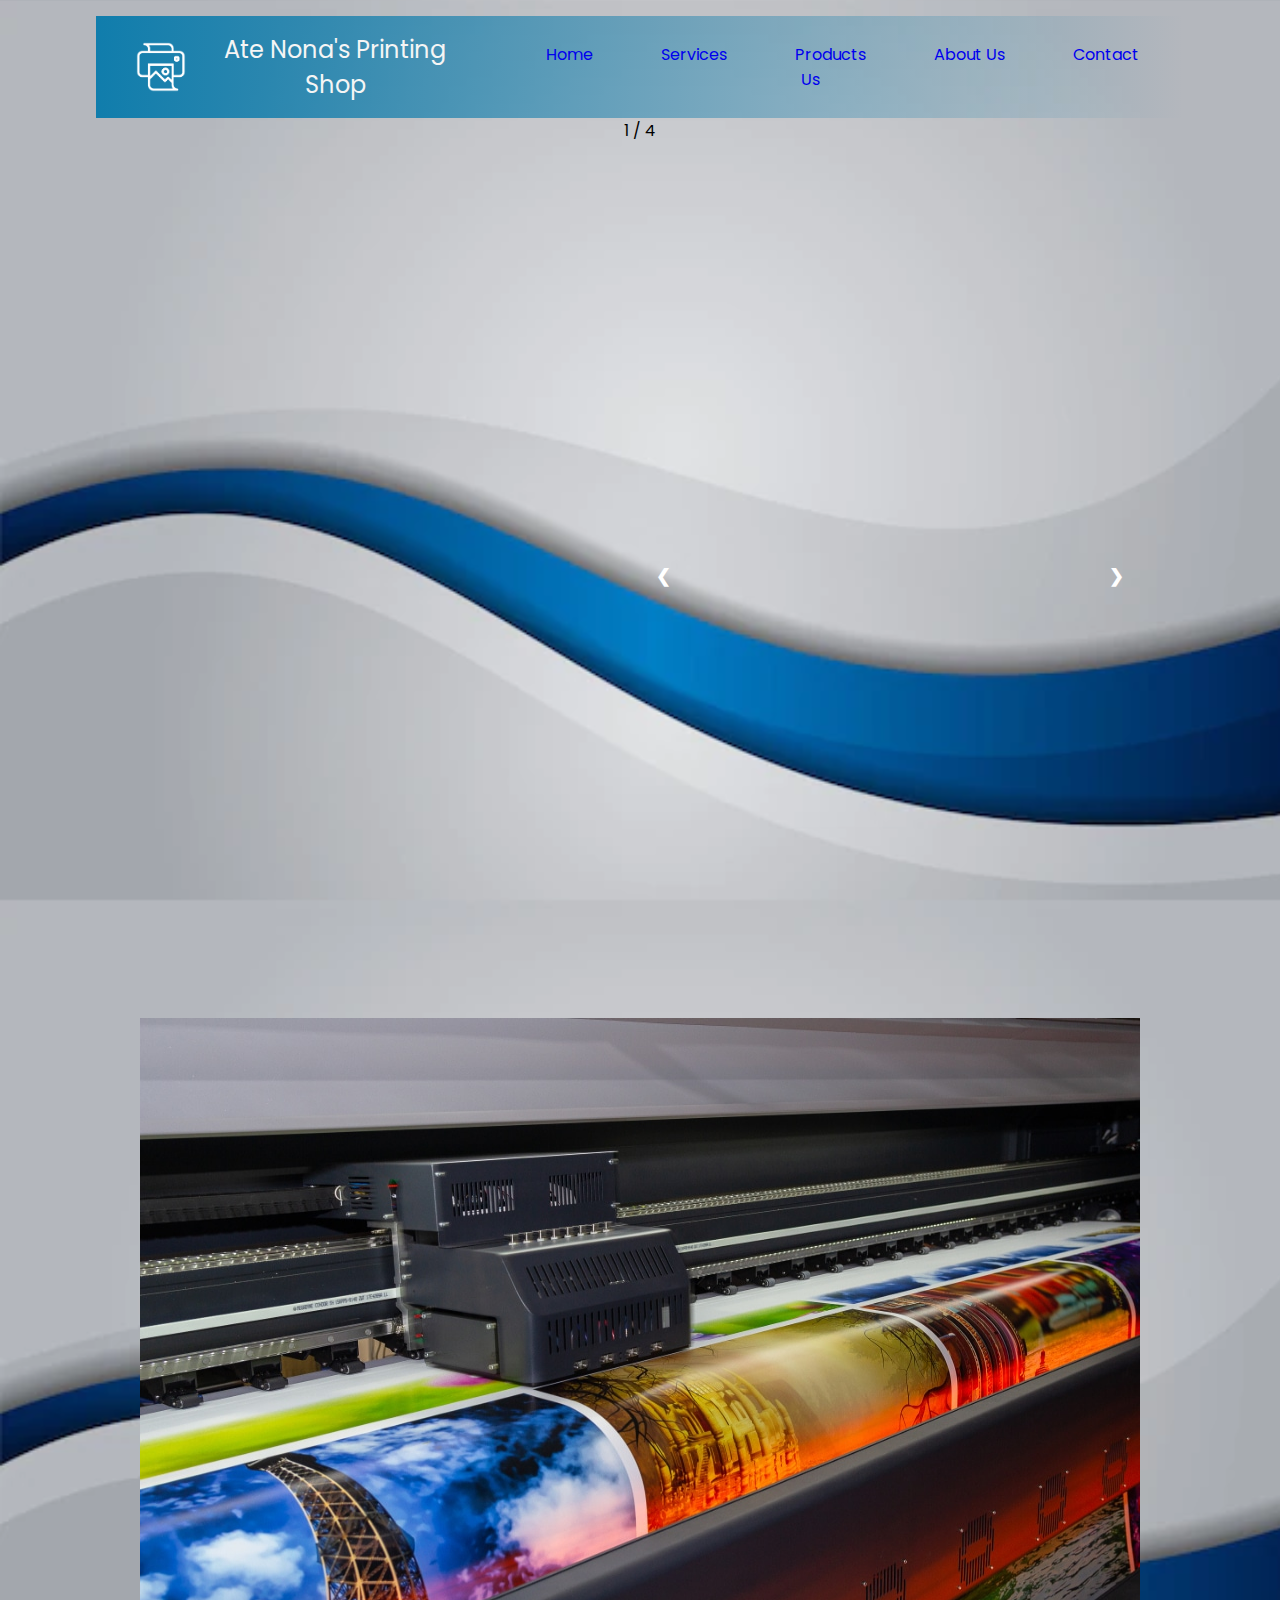
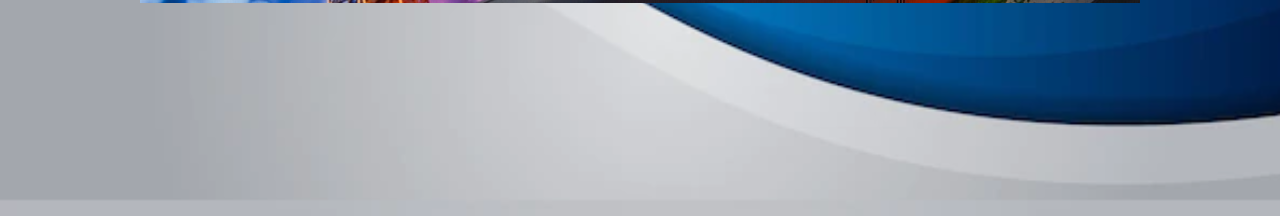
<file: views/index.html>
<!DOCTYPE html>
<html lang="en">

<head>
    <meta charset="UTF-8">
    <meta name="viewport" content="width=device-width, initial-scale=1.0">
    <title>Ate Nona's Printing Shop</title>

    <!--Stylesheet-->
    <link rel="stylesheet" href="../public/css/index.css">

    <!--Google Fonts: Poppins-->
    <link rel="preconnect" href="https://fonts.googleapis.com">
    <link rel="preconnect" href="https://fonts.gstatic.com" crossorigin>
    <link
        href="https://fonts.googleapis.com/css2?family=Poppins:ital,wght@0,100;0,200;0,300;0,400;0,500;0,600;0,700;0,800;0,900;1,100;1,200;1,300;1,400;1,500;1,600;1,700;1,800;1,900&display=swap"
        rel="stylesheet">

</head>

<body>
    <div class="container">
        <header>
            <div class="head">
                <img src="../public/assets/icon.png">
                <h2>Ate Nona's Printing Shop</h2>
            </div>
            <ul>
                <a href="../views/index.html">
                    <li>Home</li>
                </a>
                <a href="../views/services.html">
                    <li>Services</li>
                </a>
                <a href="#">
                    <li>Products</li>
                </a>
                <a href="#">
                    <li>About Us</li>
                </a>
                <a href="#">
                    <li>Contact Us</li>
                </a>
            </ul>
        </header>

        <div class="hero">
            <div class="hero-1 fade">
                <div class="numbertext">1 / 4</div>
                <img src="../public/assets/0.jpg" style="width:100%">
            </div>
            <div class="hero-1 fade">
                <div class="numbertext">2 / 4</div>
                <img src="../public/assets/1.png" style="width:100%">
            </div>
            <div class="hero-1 fade">
                <div class="numbertext">3 / 4</div>
                <img src="../public/assets/2.png" style="width:100%">
            </div>
            <div class="hero-1 fade">
                <div class="numbertext">4 / 4</div>
                <img src="../public/assets/3.png" style="width:100%">
            </div>

            <a class="prev" onclick="plusSlides(-1, 0)">&#10094;</a>
            <a class="next" onclick="plusSlides(1, 0)">&#10095;</a>
        </div>

    </div>


    <div class="highlights">

    </div>
    </div>

    <script src="../public/services/js/index.js"></script>
</body>

</html>
</file>
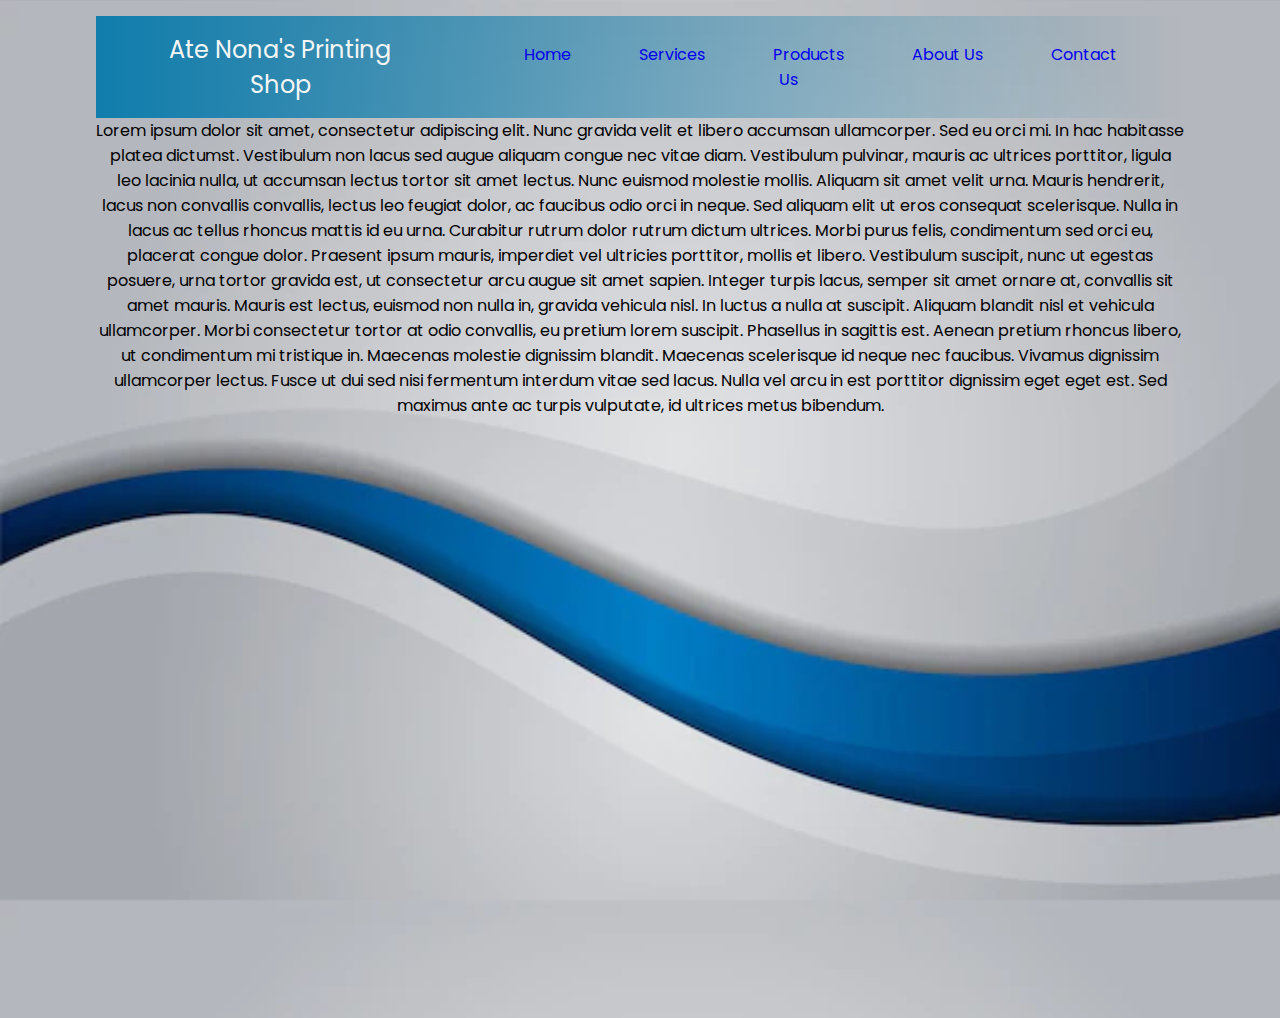
<file: views/services.html>
<!DOCTYPE html>
<html lang="en">

<head>
    <meta charset="UTF-8">
    <meta name="viewport" content="width=device-width, initial-scale=1.0">
    <title>Services | Ate Nona's Printing Shop</title>

    <!--Stylesheet-->
    <link rel="stylesheet" href="../public/css/index.css">

    <!--Google Fonts: Poppins-->
    <link rel="preconnect" href="https://fonts.googleapis.com">
    <link rel="preconnect" href="https://fonts.gstatic.com" crossorigin>
    <link
        href="https://fonts.googleapis.com/css2?family=Poppins:ital,wght@0,100;0,200;0,300;0,400;0,500;0,600;0,700;0,800;0,900;1,100;1,200;1,300;1,400;1,500;1,600;1,700;1,800;1,900&display=swap"
        rel="stylesheet">

</head>

<body>
    <div class="container">
        <header>
            <h2>Ate Nona's Printing Shop</h2>
            <ul>
                <a href="../views/index.html"><li>Home</li></a>
                <a href="../views/services.html"><li>Services</li></a>
                <a href="#"><li>Products</li></a>  
                <a href="#"><li>About Us</li></a>
                <a href="#"><li>Contact Us</li></a>
            </ul>
        </header>

        <div class="content">
            Lorem ipsum dolor sit amet, consectetur adipiscing elit. Nunc gravida velit et libero accumsan ullamcorper.
            Sed eu orci mi. In hac habitasse platea dictumst. Vestibulum non lacus sed augue aliquam congue nec vitae
            diam. Vestibulum pulvinar, mauris ac ultrices porttitor, ligula leo lacinia nulla, ut accumsan lectus tortor
            sit amet lectus. Nunc euismod molestie mollis. Aliquam sit amet velit urna. Mauris hendrerit, lacus non
            convallis convallis, lectus leo feugiat dolor, ac faucibus odio orci in neque. Sed aliquam elit ut eros
            consequat scelerisque. Nulla in lacus ac tellus rhoncus mattis id eu urna. Curabitur rutrum dolor rutrum
            dictum ultrices. Morbi purus felis, condimentum sed orci eu, placerat congue dolor.

            Praesent ipsum mauris, imperdiet vel ultricies porttitor, mollis et libero. Vestibulum suscipit, nunc ut
            egestas posuere, urna tortor gravida est, ut consectetur arcu augue sit amet sapien. Integer turpis lacus,
            semper sit amet ornare at, convallis sit amet mauris. Mauris est lectus, euismod non nulla in, gravida
            vehicula nisl. In luctus a nulla at suscipit. Aliquam blandit nisl et vehicula ullamcorper. Morbi
            consectetur tortor at odio convallis, eu pretium lorem suscipit. Phasellus in sagittis est. Aenean pretium
            rhoncus libero, ut condimentum mi tristique in. Maecenas molestie dignissim blandit. Maecenas scelerisque id
            neque nec faucibus. Vivamus dignissim ullamcorper lectus. Fusce ut dui sed nisi fermentum interdum vitae sed
            lacus. Nulla vel arcu in est porttitor dignissim eget eget est. Sed maximus ante ac turpis vulputate, id
            ultrices metus bibendum.
        </div>

    </div>
    </div>


</body>

</html>
</file>
<file: public/css/index.css>
* {
    font-family: 'Poppins', sans-serif;
    font-weight: 400;
    margin: 0;
    height: 100%;
}

body {
    max-width: 1600px;
    padding: 1rem 6rem;
    text-align: center;
    background-image: url(../assets/super-bg.png);
    background-size: cover;
}

.container {
    justify-content: center;
    position: relative;
    height: 100vh;
}

header {
    width: auto;
    height: auto;
    display: flex;
    justify-content: space-evenly;
    background-image: linear-gradient(to right, #107dac, #ffffff00);
    padding: 1rem 2.5rem;
    align-items: center;
}

header .head {
    display: flex;
    align-items: center;
}

header .head img {
    width: 50px;
    height: 50px;
    margin-right: 1rem;
}

header a {
    text-decoration: none
}

header ul li {
    display: inline;
    padding: 0 2rem;
}

header h2 {
    color: whitesmoke;

}

/*Slide show styling */

.container .hero {
    max-width: 1000px;
    position: relative;
    margin: auto;
}

.hero-1 {
    position: relative;
}

.hero-1 img {
    height: 65%;
    width: 100%;
}

/* Next & previous buttons */
.prev, .next {
    cursor: pointer;
    position: absolute;
    top: 50%;
    width: auto;
    padding: 16px;
    margin-top: -22px;
    color: white;
    font-weight: bold;
    font-size: 18px;
    transition: 0.6s ease;
    border-radius: 0 3px 3px 0;
    user-select: none;
  }
  
  /* Position the "next button" to the right */
  .next {
    right: 0;
    border-radius: 3px 0 0 3px;
  }
  
  /* On hover, add a grey background color */
  .prev:hover, .next:hover {
    background-color: #f1f1f1;
    color: black;
  }
  /* Fading animation */
  .fade {
    animation-name: fade;
    animation-duration: 1.5s;
  }
  
  @keyframes fade {
    from {opacity: .4}
    to {opacity: 1}
  }
</file>
